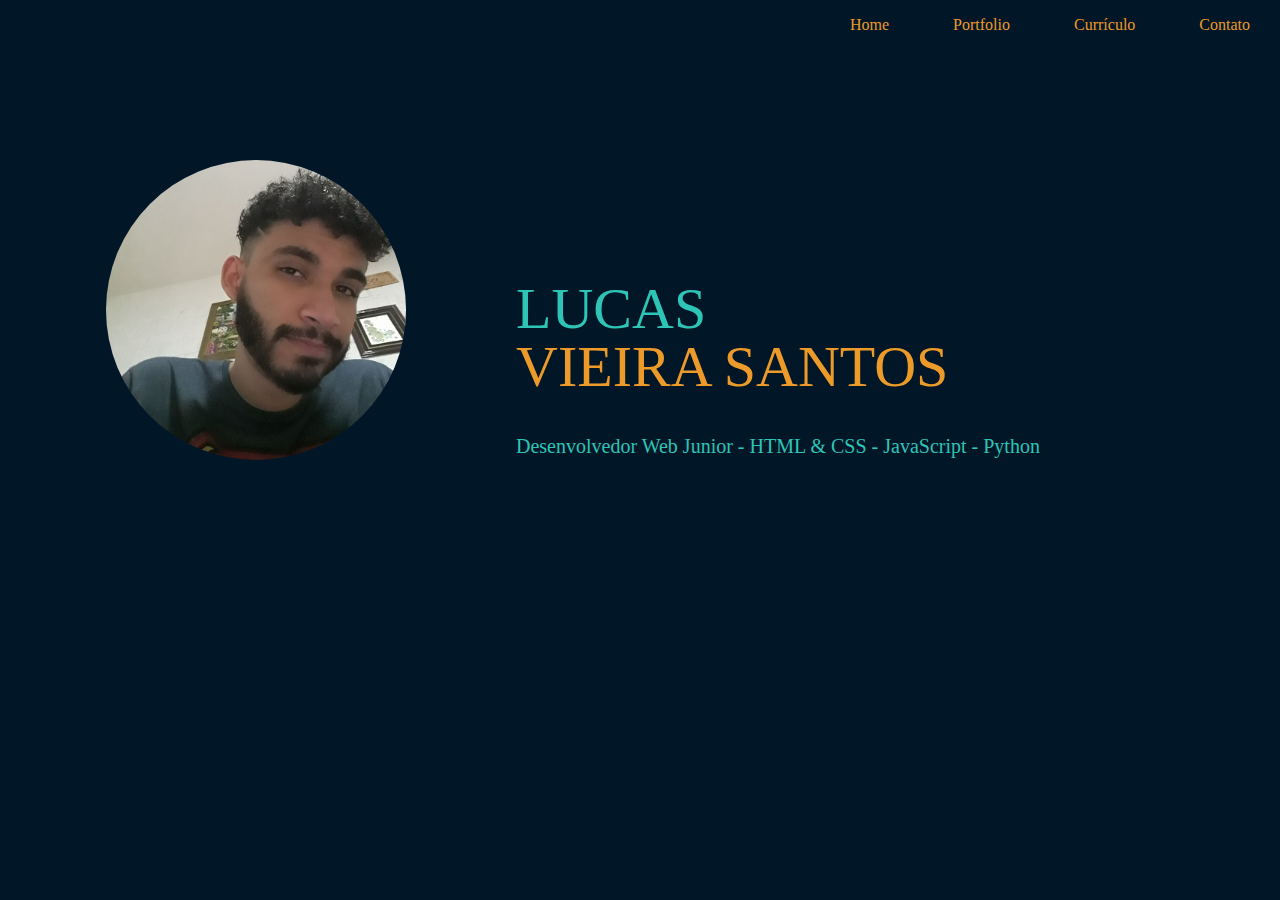
<file: index.html>
<!DOCTYPE html>

<html>

<head>
	<title>Lucas Vieira - Portfolio Online</title>

	<meta charset="utf-8">
	<link rel="stylesheet" href="css/styles.css">
	<link href="https://fonts.googleapis.com/css?family=Montserrat:100,400" rel="stylesheet">
	<script type="text/javascript" src="js/scripts.js"></script>
	<meta name="viewport" content="width=device-width, inital-scale=1.0">


</head>


<body>

	<div id="navegation" class="navegation menujs">
		<ul>
			<li><a href="index.html">Home</a></li>
			<li><a href="portfolio.html">Portfolio</a></li>
			<li><a href="curriculo.html">Currículo</a></li>
			<li><a href="contato.html">Contato</a></li>
			<li id="threeline-icon" class="threeline-icon" onclick="openNav()">&#9776;</li>
		</ul>
	</div>


	<div class="capa">

		<div class="profile-pic">
			<img src="img/Lucas-profile.jpg" alt="Foto Lucas Vieira ">
		</div>

		<div class="profile-title">
			<h1>Lucas <span> Vieira Santos</span></h1>
			<h2>Desenvolvedor Web Junior - HTML & CSS - JavaScript - Python</h2>
		</div>



	</div>




</body>

</html>
</file>
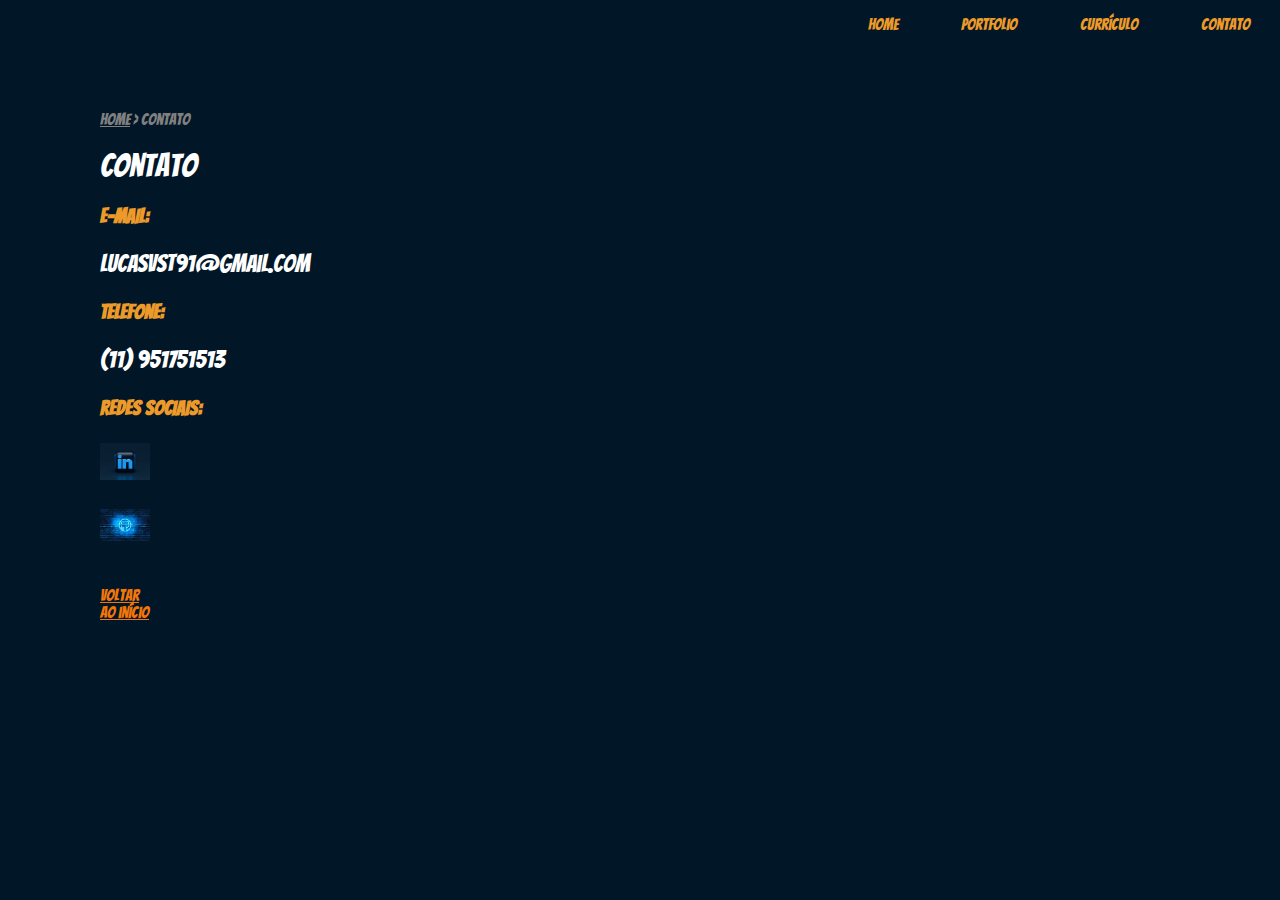
<file: contato.html>
<!DOCTYPE html>

<html>

<head>
	<title>Contato - Lucas Vieira</title>

	<meta charset="utf-8">
	<link rel="stylesheet" href="css/styles.css">
	<link href="https://fonts.googleapis.com/css2?family=Bangers&display=swap:100" rel="stylesheet">
	<script type="text/javascript" src="js/scripts.js"></script>

</head>


<body>



	<div id="navegation" class="navegation menujs">
		<ul>
			<li><a href="index.html">Home</a></li>
			<li><a href="portfolio.html">Portfolio</a></li>
			<li><a href="curriculo.html">Currículo</a></li>
			<li><a href="contato.html">Contato</a></li>
			<li id="threeline-icon" class="threeline-icon" onclick="openNav()">&#9776;</li>
		</ul>
	</div>
	<div class="Main">
		<ul class="caminho">
			<li><a href="index.html">Home</a></li>
			<li>></li>
			<li>Contato</li>
		</ul>

		<h1>Contato</h1>


		<h3>E-mail:</h3>
		<p>lucasvst91@gmail.com</p>

		<h3>Telefone:</h3>
		<p>(11) 951751513</p>

		<h3>Redes Sociais:</h3>
		<div class="social-img">

			<P><a href="https://www.linkedin.com/in/lucas-vieira-651b33191/" target="_blank"> <img class="social-img"
						src="img/linkedin.jpg" alt="Imagem linkedin"> </a> </P>
			<P><a href="https://github.com/LucasVieira757" target="_blank"> <img class="social-img" src="img/github.jpg"
						alt="GitHub"> </a> </P>
			<br>

			
			<a class="back-link"  href="index.html">Voltar ao início<a>

		</div>





</body>

</html>
</file>
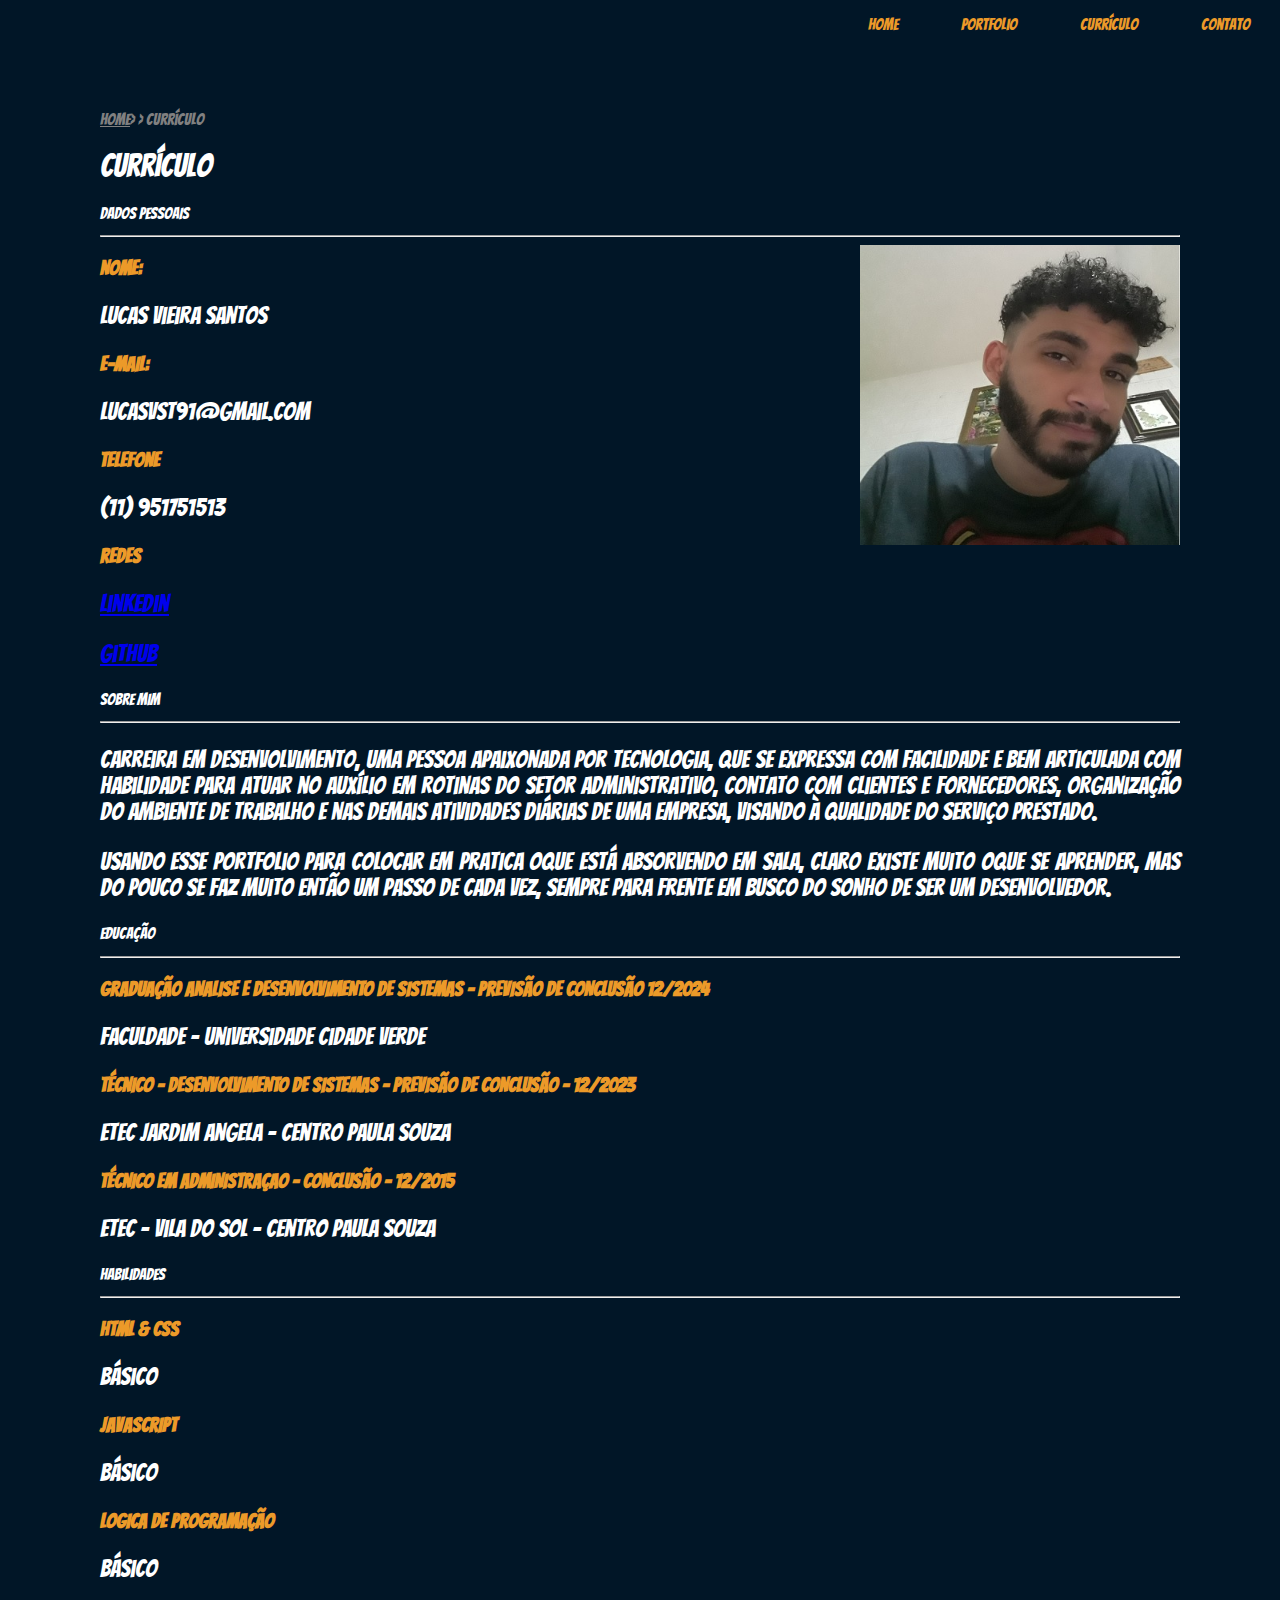
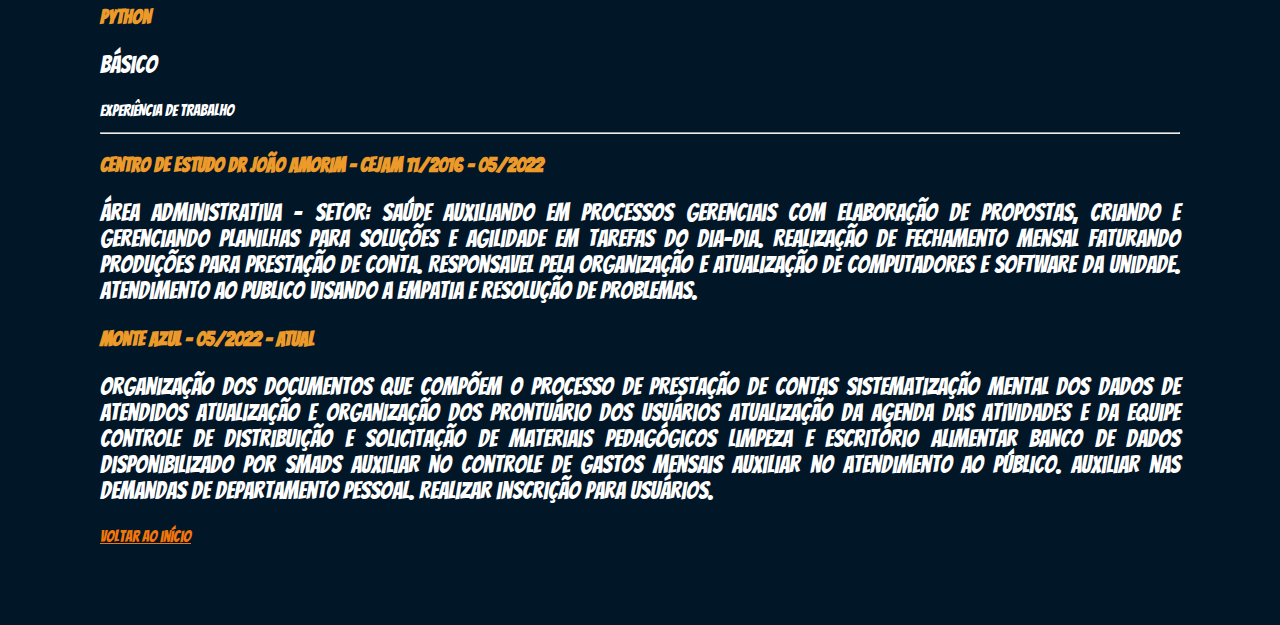
<file: curriculo.html>
<!DOCTYPE html>

<html>

<head>
	<title>Currículo - Lucas Vieira Santos</title>

	<meta charset="utf-8">
	<link rel="stylesheet" href="css/styles.css">
	<link href="https://fonts.googleapis.com/css2?family=Bangers&display=swap:100" rel="stylesheet">
	<script type="text/javascript" src="js/scripts.js"></script>

</head>


<body>
	<div id="navegation" class="navegation menujs">
		<ul>
			<li><a href="index.html">Home</a></li>
			<li><a href="portfolio.html">Portfolio</a></li>
			<li><a href="curriculo.html">Currículo</a></li>
			<li><a href="contato.html">Contato</a></li>
			<li id="threeline-icon" class="threeline-icon" onclick="openNav()">&#9776;</li>
		</ul>
	</div>

	<div class="Main">

		<ul class="caminho">
			<li><a href="index.html">Home</a></li>>
			<li>></li>
			<li>Currículo</li>
		</ul>

		<h1>Currículo</h1>


		<h2>Dados Pessoais</h2>
		<hr>

		<img class="cv-pic" src="img/Lucas-profile.jpg" alt="Foto de Lucas Vieira" width="320" height="300">
		<h3>Nome:</h3>

		<p>Lucas Vieira Santos</p>

		<h3>e-mail:</h3>

		<p>lucasvst91@gmail.com</p>

		<h3>telefone</h3>

		<p>(11) 951751513 </p>

		<h3> Redes </h3>

		<P> <a href="https://www.linkedin.com/in/lucas-vieira-651b33191/" target="_blank"
				alt="Link para Linkedin">Linkedin</a> </P>
		<P> <a href="https://github.com/LucasVieira757" target="_blank" alt="Link para GitHub">GitHub</a> </P>



		<h2>Sobre Mim</h2>
		<hr>
		<p> Carreira em desenvolvimento, uma pessoa apaixonada por tecnologia, que se expressa com facilidade e bem
			articulada com habilidade para atuar no auxílio em rotinas do setor administrativo, contato com clientes e
			fornecedores, organização do ambiente de trabalho e nas demais atividades diárias de uma empresa, visando à
			qualidade do serviço prestado.</p>

		<P> Usando esse Portfolio para colocar em pratica oque está absorvendo em sala, claro existe muito oque se
			aprender, mas do pouco se faz muito então um passo de cada vez, sempre para frente em busco do sonho de ser
			um desenvolvedor.</P>

		<h2>Educação</h2>
		<hr>
		<h3> Graduação Analise e Desenvolvimento de Sistemas - Previsão de conclusão 12/2024 </h3>

		<p>Faculdade - Universidade Cidade Verde </p>

		<h3>Técnico - Desenvolvimento de Sistemas - Previsão de conclusão - 12/2023 </h3>

		<p>Etec Jardim Angela - Centro Paula Souza </p>

		<h3>Técnico em Administraçao - conclusão - 12/2015 </h3>

		<p>Etec - vila do sol - Centro Paula Souza</p>

		<h2>Habilidades</h2>
		<hr>
		<h3>Html & css</h3>

		<p>Básico </p>

		<h3>JavaScript</h3>

		<p>Básico</p>

		<h3>Logica de Programação</h3>

		<p>Básico</p>

		<h3>Python</h3>

		<p>Básico</p>


		<h2>Experiência de Trabalho</h2>
		<hr>
		<h3> Centro de Estudo Dr João Amorim - CEJAM 11/2016 - 05/2022 </h3>

		<p>Área Administrativa – Setor: Saúde
			Auxiliando em processos gerenciais com elaboração de propostas, criando e
			gerenciando planilhas para soluções e agilidade em tarefas do dia-dia.
			Realização de fechamento mensal faturando produções para prestação de conta.
			Responsavel pela organização e atualização de computadores e software da unidade.
			Atendimento ao publico visando a empatia e resolução de problemas. </p>

		<h3>Monte Azul - 05/2022 - Atual </h3>

		<p>organização dos documentos que compõem o processo de prestação de contas
			sistematização mental dos dados de atendidos
			atualização e organização dos prontuário dos usuários
			Atualização da agenda das atividades e da equipe
			Controle de distribuição e solicitação de materiais pedagógicos limpeza e escritório
			alimentar banco de dados disponibilizado por SMADS
			Auxiliar no controle de gastos mensais
			Auxiliar no atendimento ao público.
			Auxiliar nas demandas de departamento pessoal.
			Realizar inscrição para usuários.</p>

			<a class="back-link"  href="index.html">Voltar ao início<a>

	</div>



</body>

</html>
</file>
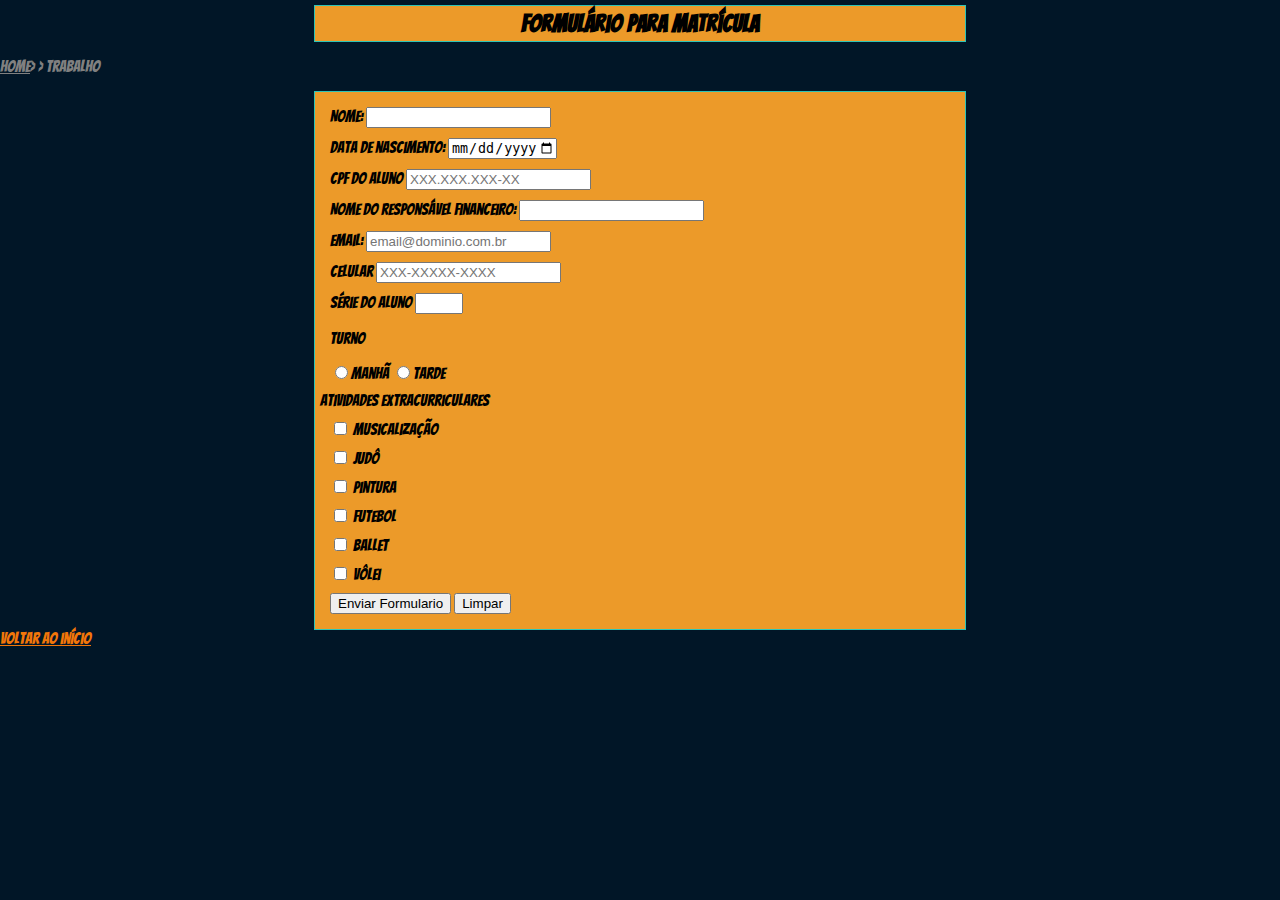
<file: LucasVieira 2.html>
<!DOCTYPE html>

<html>

<head>
	<title> Formulario A Escola Magnus</title>

	<meta charset="utf-8">
	<link href="https://fonts.googleapis.com/css2?family=Bangers&display=swap:100" rel="stylesheet">
	<link rel="stylesheet" href="css/styles.css">
	

	<style>
		div {
			margin: 10px;
		}

		form,
		h2 {
			width: 50%;
			margin: auto;
			border: 1px solid#2EC4B6;
			border-radius: 5 px;
			background-color: #ec9a29;
			padding: 5px;
		}

		body {
			background-color: #011627;
		}

		h2 {
			margin-bottom: 10px;
			margin-top: 5px;
		}

		h2 {
			text-align: center
		}

		p {
			font-size: px;
		}
	</style>
	<script>
		function enviar() {
			alert("Formulario Enviado com sucesso!!")
		}
		function mostrarpass() {
			var senha = document.getElementById("cpass");
			if (senha.type === "password")
				senha.type = "text";
			else
				senha.type = "password"
		}
	</script>

</head>

<body>
	<header>
		<h2> Formulário para matrícula </h2>
	</header>

	<ul class="caminho">
		<li><a href="index.html">Home</a></li>>
		<li>></li>
		<li>Trabalho</li>
	</ul>

	<form action="funcao.php">
		<section>
			<div>
				<label for=""> Nome:</label>
				<input type="text" name="ctext" id="ctext" max="30" />
			</div>
			<div>
				<label for="cdate "> Data de nascimento:</label>
				<input type="date" name="cdate" id="cdate" value="Desabilitado" max="2022-01-01" />
			</div>
			<div>
				<label for="CPF">CPF do Aluno</label>
				<input type="text" id="CPF" name="CPF" pattern="[0-9]{3}.[0-9]{3}.[0-9]{3}-[0-9]{2}"
					placeholder="XXX.XXX.XXX-XX">
			</div>
		</section>
		<section>
			<div>
				<label for=""> Nome do responsável financeiro:</label>
				<input type="text" name="ctext" id="ctext" max="30" />
			</div>
			<div>
				<label for="cmail">Email:</label>
				<input type="email" name="cmail" id="cmail" placeholder="email@dominio.com.br">
			</div>

			<div>
				<label for="cphone">Celular</label>
				<input type="tel" id="cphone" name="cphone" pattern="[0-9]{3}-[0-9]{5}-[0-9]{4}"
					placeholder="XXX-XXXXX-XXXX">
			</div>
		</section>
		<section>
			<div>
				<label for="cnumber "> Série do Aluno </label>
				<input type="number" name="cnumber" id="cnumber" value="Desabilitado" min="1" max="5" />
			</div>
			<div>
				<p>Turno</p>
				<label for=""> <input type="radio" name="radio" value="1">Manhã </label>
				<label for=""> <input type="radio" name="radio" value="2">Tarde </label>
			</div>
			<span> Atividades extracurriculares </span>

			<div>

				<input type="checkbox" id="chobbe2" value="musicalização">
				<label for="chobby1">musicalização</label>
			</div>
			<div>

				<input type="checkbox" id="chobbe3" value="judô">
				<label for="chobby3">judô</label>
			</div>
			<div>
				<input type="checkbox" id="chobbe4" value="pintura">
				<label for="chobby4"> pintura </label>
			</div>
			<div>
				<input type="checkbox" id="chobbe5" value="futebol">
				<label for="chobby"> futebol </label>
			</div>
			<div>
				<input type="checkbox" id="chobbe6" value="ballet">
				<label for="chobby6"> ballet </label>
			</div>
			<div>
				<input type="checkbox" id="chobbe7" value="vôlei">
				<label for="chobby7"> vôlei </label>
			</div>
		</section>
		<footer>
			<div>
				<input type="submit" value="Enviar Formulario" onclick="enviar()">
				<button type="reset">Limpar</button>
				<a href="index.html"></a>

			</div>
		</footer>
	</form>
	<a class="back-link"  href="index.html">Voltar ao início<a>

</body>

</html>
</file>
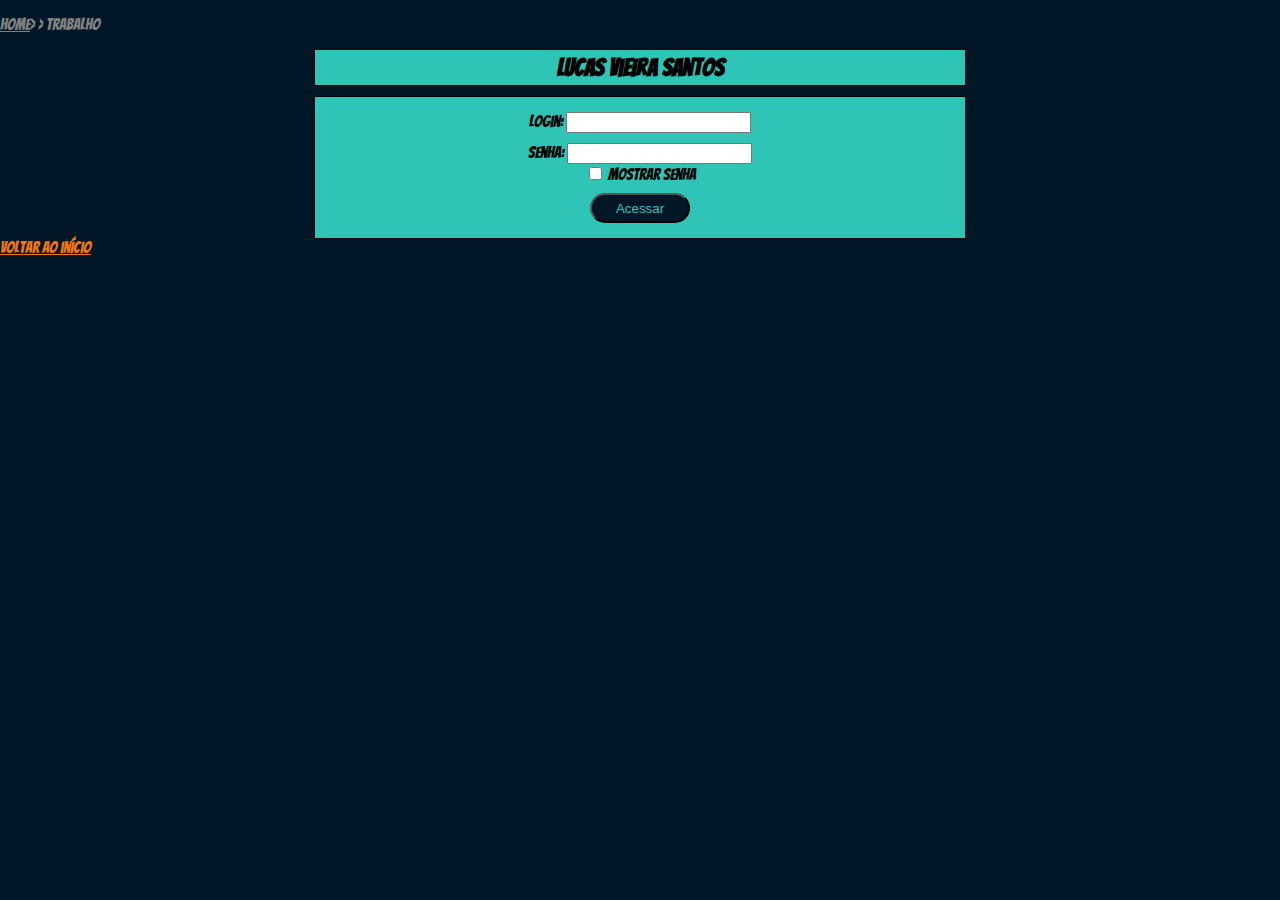
<file: LucasVieira.html>
<!DOCTYPE html>

<html>

<head>
	<title> Formulario
	</title>

	<meta charset="utf-8">
	<link href="https://fonts.googleapis.com/css2?family=Bangers&display=swap:100" rel="stylesheet">
	<link rel="stylesheet" href="css/styles.css">

	<style>
		div {
			margin: 10px;
		}

		form,
		h2 {
			width: 50%;
			margin: auto;
			border: 1px solid;
			border-radius: 5 px;
			background-color: #2EC4B6;
			padding: 5px;
			text-align: center
		}

		body {
			background-color: #011627;
		}

		h2 {
			margin-bottom: 10px;
			margin-top: 5px;
			text-align: center
		}

		.enviar {
			width: 100px;
			background-color: #011627;
			height: 30px;
			border-radius: 300px;
			text-align: center;
			color: #2EC4B6;
		}

		.fotos-trabalhos {
			width: 400px;
			text-align: center;
		}

		h1 {
			color: #2EC4B6;
		}
	</style>

	<script>
		function enviar() {
			alert("Formulario Enviado com sucesso!!")
		}
		function mostrarpass() {
			var senha = document.getElementById("cpass");
			if (senha.type === "password")
				senha.type = "text";
			else
				senha.type = "password"
		}


	</script>

</head>


<body>
	<ul class="caminho">
		<li><a href="index.html">Home</a></li>>
		<li>></li>
		<li>Trabalho</li>
	</ul>

	<h2> Lucas Vieira Santos </h2>


	<form action="funcao.php">
		<div>
			<label for="ctext">Login: </label>
			<input type="text" name="ctext" id="ctext" maxlength="8" />
		</div>

		<div>
			<label for="cpass"> Senha:</label>
			<input type="password" name="cpass" id="cpass" maxlength="6" /> <br>
			<input type="checkbox" onclick="mostrarpass">
			<label for="">Mostrar Senha</label>

		</div>


		<div>
			<input class="enviar" type="submit" value="Acessar" onclick="enviar ()">


		</div>
	</form>


	<a class="back-link"  href="index.html">Voltar ao início<a>

</body>

</html>
</file>
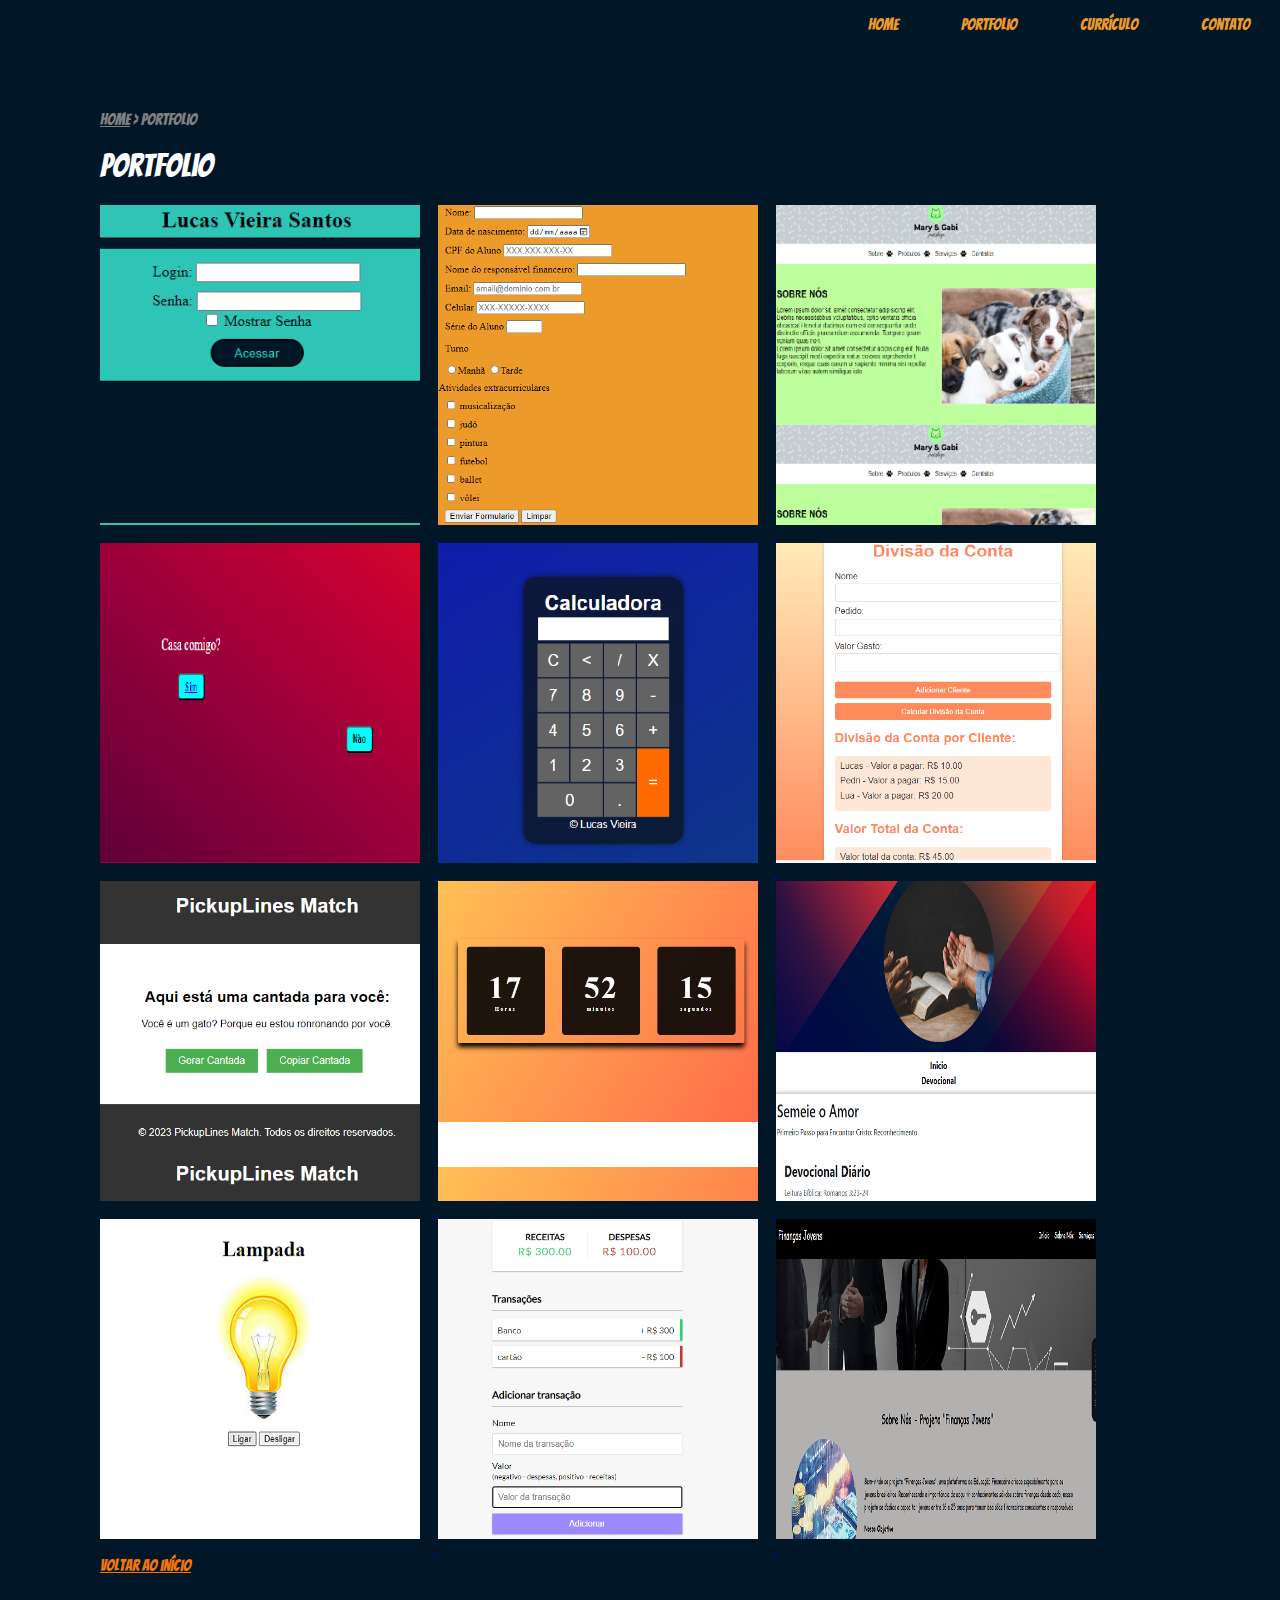
<file: portfolio.html>
<!DOCTYPE html>

<html>

<head>
	<title>Portfolio - Lucas Vieira Santos</title>

	<meta charset="utf-8">
	<link rel="stylesheet" href="css/styles.css">
	<link href="https://fonts.googleapis.com/css2?family=Bangers&display=swap:100" rel="stylesheet">
	<script type="text/javascript" src="js/scripts.js"></script>


</head>


<body>
	<div id="navegation" class="navegation menujs">
		<ul>
			<li><a href="index.html">Home</a></li>
			<li><a href="portfolio.html">Portfolio</a></li>
			<li><a href="curriculo.html">Currículo</a></li>
			<li><a href="contato.html">Contato</a></li>
			<li id="threeline-icon" class="threeline-icon" onclick="openNav()">&#9776;</li>
		</ul>
	</div>

	<div class="Main">


		<ul class="caminho">
			<li><a href="index.html">Home</a></li>
			<li>></li>
			<li>Portfolio</li>
		</ul>
		<h1>Portfolio</h1>
		<a href="LucasVieira.html">
			<div style="background-image:url('img/ccb.png');" class="miniatura">
				<div class="blackbox">
					<div class="blackbox-text">
						<h1>Login e senha</h1>
						<h2>Html & Css JavaScript</h2>
					</div>
				</div>
			</div>
		</a>
		<a href="LucasVieira 2.html">
			<div style="background-image:url('img/loja.png');" class="miniatura">
				<div class="blackbox">
					<div class="blackbox-text">
						<h1>Formulario </h1>
						<h2>Html & Css - JavaScript</h2>
					</div>

				</div>
			</div>
		</a>
		<a href="petshop responsivo/petshop.html">
			<div style="background-image:url('img/loja2.png');" class="miniatura">
				<div class="blackbox">
					<div class="blackbox-text">
						<h1> Petshop <h1>
						<h2>Html & Css - JavaScript</h2>
					</div>

				</div>
			</div>
		</a>
		<a href="https://lucasvieira757.github.io/casacomigo/">
			<div style="background-image:url('img/casa.png');" class="miniatura">
				<div class="blackbox">
					<div class="blackbox-text">
						<h1> Casa Comigo  <h1>
						<h2>Html & Css - JavaScript</h2>
					</div>

				</div>
			</div>
		</a>
		<a href="https://lucasvieira757.github.io/Calculadora/">
			<div style="background-image:url('img/calcu.png');" class="miniatura">
				<div class="blackbox">
					<div class="blackbox-text">
						<h1> Calculadora <h1>
						<h2>Html & Css - JavaScript</h2>
					</div>

				</div>
			</div>
		</a>
		<a href="https://lucasvieira757.github.io/compras/">
			<div style="background-image:url('img/compras.png');" class="miniatura">
				<div class="blackbox">
					<div class="blackbox-text">
						<h1> Divisão de comanda <h1>
						<h2>Html & Css - JavaScript</h2>
					</div>

				</div>
			</div>
		</a>
		<a href="https://lucasvieira757.github.io/cantadas/">
			<div style="background-image:url('img/cantada.png');" class="miniatura">
				<div class="blackbox">
					<div class="blackbox-text">
						<h1> Cantada Aleatórias <h1>
						<h2>Html & Css - JavaScript</h2>
					</div>

				</div>
			</div>
		</a>
		<a href="https://lucasvieira757.github.io/Relogio/">
			<div style="background-image:url('img/relogio.png');" class="miniatura">
				<div class="blackbox">
					<div class="blackbox-text">
						<h1> Relógio Digital <h1>
						<h2>Html & Css - JavaScript</h2>
					</div>

				</div>
			</div>
		</a>
		<a href="https://lucasvieira757.github.io/Cultivando/">
			<div style="background-image:url('img/devo.png');" class="miniatura">
				<div class="blackbox">
					<div class="blackbox-text">
						<h1> Cultivando  <h1>
						<h2>Html & Css - JavaScript</h2>
					</div>

				</div>
			</div>
		</a>
		<a href="https://lucasvieira757.github.io/Lampada/">
			<div style="background-image:url('img/lamp.png');" class="miniatura">
				<div class="blackbox">
					<div class="blackbox-text">
						<h1> Lampada<h1>
						<h2>Html & Css - JavaScript</h2>
					</div>

				</div>
			</div>
		</a>

		<a href="https://lucasvieira757.github.io/Despesas/">
			<div style="background-image:url('img/contas.png');" class="miniatura">
				<div class="blackbox">
					<div class="blackbox-text">
						<h1> Controle de Despesas<h1>
						<h2>Html & Css - JavaScript</h2>
					</div>

				</div>
			</div>
		</a>

		<a href="https://lucasvieira757.github.io/Jovem/">
			<div style="background-image:url('img/jovem.png');" class="miniatura">
				<div class="blackbox">
					<div class="blackbox-text">
						<h1> Lampada<h1>
						<h2>Html & Css - JavaScript</h2>
					</div>

				</div>
			</div>
		</a>



		<br>
		<a class="back-link"  href="index.html">Voltar ao início</a>

	</div>



</body>

</html>
</file>
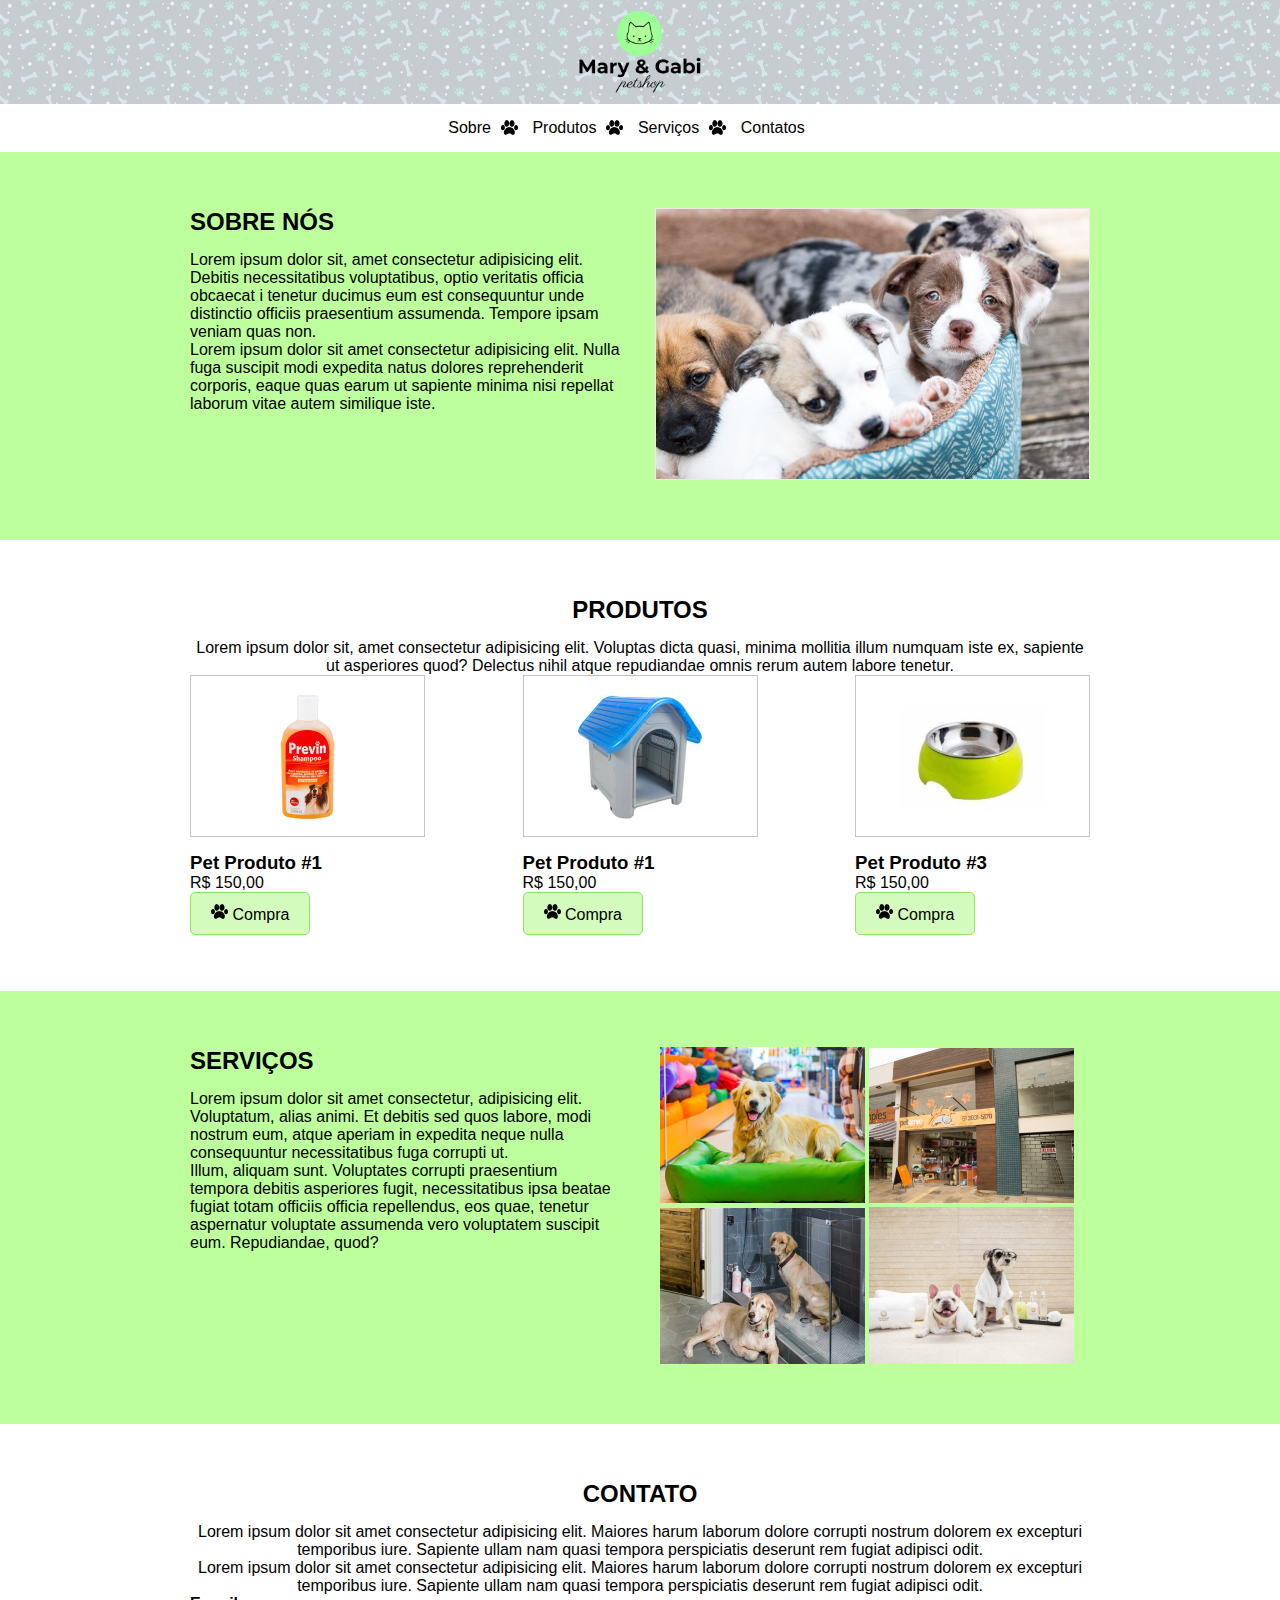
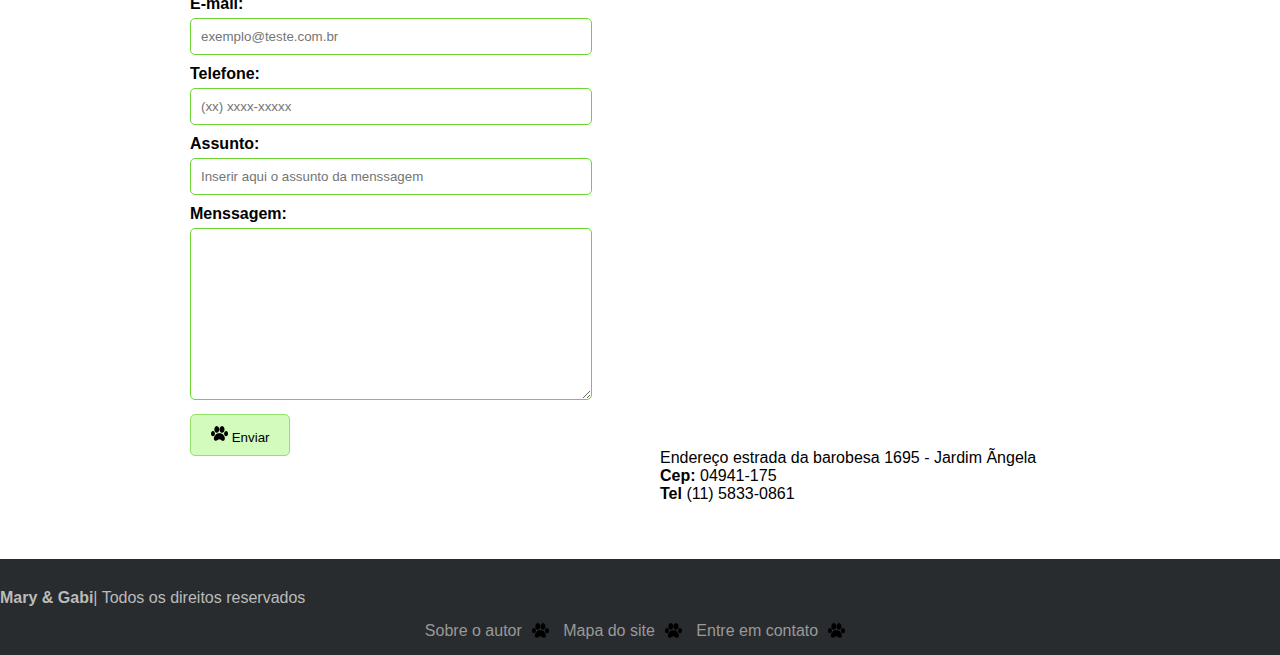
<file: petshop responsivo/petshop.html>
<!DOCTYPE html>
<html lang="en">

<head>
    <meta charset="UTF-8">
    <meta http-equiv="X-UA-Compatible" content="IE=edge">
    <meta name="viewport" content="width=device-width, initial-scale=1.0">
    <link rel="stylesheet" type="text/css" href="css/style_petshop.css">
    
    <title> </title>

</head>
<header>
    <h1 title="Mary & Gabi Petshop">
        <img src="imagens/logo-mari-e-gabi-petshop.svg" alt="Logo Mary & Gabi Petshop" />
    </h1>
</header>

<body>
    <nav>
        <ul>
            <li><a href="#sobre">Sobre</a></li>
            <li><a href="#Produtos">Produtos</a></li>
            <li><a href="#Serviços">Serviços</a></li>
            <li id="itemcontato"><a href="#Contatos">Contatos</a></li>
        </ul>
    </nav>
    <section id="sobre" class="fundo-verde">
        <div class="container flex-container">
            <div class="col">
                <h2>Sobre nós</h2>
                <p>Lorem ipsum dolor sit, amet consectetur adipisicing elit. Debitis necessitatibus voluptatibus, optio
                    veritatis officia obcaecat
                    i tenetur ducimus eum est consequuntur unde distinctio officiis praesentium assumenda. Tempore ipsam
                    veniam quas non.</p>
                <p>Lorem ipsum dolor sit amet consectetur adipisicing elit. Nulla fuga suscipit modi expedita natus
                    dolores
                    reprehenderit corporis,
                    eaque quas earum ut sapiente minima nisi repellat laborum vitae autem similique iste.</p>
            </div class="col">
            <div>
                <img src="imagens/img-sobre.jpg" alt="Cachorros" />
            </div>
    </section>


    <section class="fundo-verde">
    </section>
    <section id="Produtos">
        <section class="container">
            <h2 class="texto-centralizado"> Produtos </h2>
            <p class="texto-centralizado">Lorem ipsum dolor sit, amet consectetur adipisicing elit. Voluptas dicta
                quasi,
                minima mollitia illum numquam iste ex,
                sapiente ut asperiores quod? Delectus nihil atque repudiandae omnis rerum autem labore tenetur.</p>
            <div class="flex-container">

                <div class="produto">
                    <figure>
                        <img src="imagens/produto-1.jpg" alt="Produto pet 1">
                    </figure>
                    <h3> Pet Produto #1</h3>
                    <p>R$ 150,00</p>
                    <a href="#" class="btn-pata">
                        <img src="imagens/patinha-preta.png" alt="Patinha preta">
                        Compra
                    </a>


                </div>
                <div class="produto">
                    <figure>
                        <img src="imagens/produto-2.jpg" alt="Produto pet 2">
                    </figure>
                    <h3> Pet Produto #1</h3>
                    <p>R$ 150,00</p>
                    <a href="#" class="btn-pata">
                        <img src="imagens/patinha-preta.png" alt="Patinha preta">
                        Compra
                    </a>


                </div>
               
                <div class="produto">
                    <figure>
                        <img src="imagens/produto-3.jpg" alt="Produto pet 3">
                    </figure>
                    <h3> Pet Produto #3</h3>
                    <p>R$ 150,00</p>
                    <a href="#" class="btn-pata">
                        <img src="imagens/patinha-preta.png" alt="Patinha preta">
                        Compra
                    </a>


                </div>


            </div>
        </section>
    </section>
    <article id="Serviços" class="fundo-verde">
        <div class="container flex-container">
            <div class="col">
                <h2>Serviços</h2>
                <p>Lorem ipsum dolor sit amet consectetur, adipisicing elit. Voluptatum, alias animi. Et debitis sed
                    quos
                    labore, modi nostrum eum, atque aperiam in expedita neque nulla consequuntur necessitatibus fuga
                    corrupti ut.</p>
                <p>Illum, aliquam sunt. Voluptates corrupti praesentium tempora debitis asperiores fugit, necessitatibus
                    ipsa beatae fugiat totam officiis officia repellendus, eos quae, tenetur aspernatur voluptate
                    assumenda
                    vero voluptatem suscipit eum. Repudiandae, quod?</p>
            </div>
            <div class="col">
                <img src="imagens/img-galeria-1.jpg" alt="Cachorro no sofá">
                <img src="imagens/img-galeria-2.jpg" alt="Fachada da Loja">
                <img src="imagens/img-galeria-3.jpg" alt="Cachorros no banho">
                <img src="imagens/img-galeria-4.jpg" alt="Cachorros de toalha">
            </div>
        </div>
    </article>
    <!--Formulario -->
    <section id="Contatos">
        <div class="container">
            <div class="texto-centralizado">
                <h2>Contato</h2>
                <p>Lorem ipsum dolor sit amet consectetur adipisicing elit. Maiores harum laborum dolore corrupti
                    nostrum dolorem ex excepturi temporibus iure.
                    Sapiente ullam nam quasi tempora perspiciatis deserunt rem fugiat adipisci odit.</p>
                <p>Lorem ipsum dolor sit amet consectetur adipisicing elit. Maiores harum laborum dolore corrupti
                    nostrum dolorem ex excepturi temporibus iure.
                    Sapiente ullam nam quasi tempora perspiciatis deserunt rem fugiat adipisci odit.</p>
            </div>
            <div class="flex-container">
                <div class="col">
                    <form action="">
                        <label for="mail">
                            <strong> E-mail:</strong>
                            <input type="email" id="mail" placeholder="exemplo@teste.com.br">
                        </label>
                        <label for="fone">
                            <strong>Telefone:</strong>
                            <input type="tel" name="fone" id="fone" placeholder="(xx) xxxx-xxxxx">

                        </label>
                        <label for="ass">
                            <strong>Assunto:</strong>
                            <input type="text" id="ass" placeholder="Inserir aqui o assunto da menssagem">
                        </label>
                        <label for="msg">
                            <strong> Menssagem:</strong>
                            <textarea name="msg" id="msg" rows="10"></textarea>

                        </label>
                        <div id="centro">
                            <button class="btn-pata">
                                <img src="imagens/patinha-preta.png" alt="Patinha petra">
                                Enviar
                            </button>
                        </div>


                    </form>

                </div>
                <div class="col">
                    <iframe
                        src="https://www.google.com/maps/embed?pb=!1m18!1m12!1m3!1d3653.383720987246!2d-46.76813028486826!3d-23.697987372537305!2m3!1f0!2f0!3f0!3m2!1i1024!2i768!4f13.1!3m3!1m2!1s0x94ce5212f9627de5%3A0x1c5ccd29c1a3e96a!2sEtec%20Jardim%20%C3%82ngela!5e0!3m2!1spt-BR!2sbr!4v1667344114549!5m2!1spt-BR!2sbr"
                        width="600" height="450" style="border:0;" allowfullscreen="" loading="lazy"
                        referrerpolicy="no-referrer-when-downgrade"></iframe>
                    <p>Endereço estrada da barobesa 1695 - Jardim Ãngela </p>
                    <p><strong>Cep:</strong> 04941-175</p>
                    <p><strong>Tel</strong> (11) 5833-0861</p>
                </div>


            </div>

        </div>
    </section>
    <footer>
        <div class="conteiner">
            <p> <strong>Mary & Gabi</strong>| Todos os direitos reservados</p>
        </div>

        <nav>

            <ul>

                <li><a href="#">Sobre o autor</a></li>

                <li><a href="#">Mapa do site</a></li>

                <li><a href="#">Entre em contato</a></li>

            </ul>

        </nav>

    </footer>


</body>


</html>
</file>
<file: css/styles.css>
html,
body {
    margin: 0px;
    padding: 0px;

    font-family: 'Bangers', cursive;

}

.navegation ul {
    margin-top: 0;
    list-style: none;
    padding-left: 0;
    text-align: right;
    height: 50px;

}

.navegation {
    height: 5px;
    background-color: #011627;
    color: white;
    height: 50px;

    animation-name: navegacao;
    animation-duration: 4s;
}

.navegation li {
    display: inline-block;
    padding-left: 30px;
    padding-right: 30px;
    line-height: 50px;
    font-size: 16px;
}

.navegation a {
    color: #ec9a29;
    text-decoration: none;
}

.navegation a:hover {
    color: #2EC4B6;
}

.navegation li.threeline-icon {
    display: none;
}

body {
    background-color: #011627
}

.capa {
    color: #2EC4B6;
}

.capa span {
    color: #ec9a29;
    display: block;

}

.capa div {
    display: inline-block;
    height: 650px;
}

.profile-pic {

    width: 40%;
    text-align: center;

    animation-name: profile-capa;
    animation-duration: 5s;
}

.profile-title {

    vertical-align: top;
    width: 59%;
    margin-top: 150px;
    
    animation-name: titulo-capa;
    animation-duration: 2s;
}


.profile-title h1 {
    font-size: 58px;
    text-transform: uppercase;
    margin-top: 80px;
    font-weight: 400;
    line-height: 58px;
}

.profile-title h2 {
    font-size: 20px;
    font-weight: 100;
}

.profile-pic img {
    width: 300px;
    border-radius: 400px;
    margin-top: 110px;
}

.Main {
    padding-top: 45px;
    padding-right: 100px;
    padding-bottom: 80px;
    padding-left: 100px;

    animation-name: conteudo;
	animation-duration: 2s;

}

.cv-pic {
    float: right;


}

.Main h1 {
    color: white;
    font-weight: normal;
}

.Main h2 {
    color: white;
    font-size: 16px;
    text-transform: uppercase;
    font-weight: normal;

}

.Main h3 {
    color: #ec9a29;
    font-size: 20px;
    text-transform: uppercase;
}

.Main p {
    color: white;
    font-size: 24px;
    font-weight: 100;
    line-height: 26px;
    text-align: justify;
}

.caminho {
    list-style: none;
    padding-left: 0;
    color: gray;

}

.caminho li {
    display: inline-block;
}

.caminho a {
    color: gray;
}

.social-img {
	width: 50px;
	margin-right: 10px;
}

.miniatura {
	width: 320px;
	height: 320px;
	display: inline-block;
	margin-right: 15px;
	margin-bottom: 15px;
	background-size: contain;
	overflow: hidden;
}

.miniatura a {
	text-decoration: none;
}

.blackbox {
    width: 100%;
    height: 100%;
    background-color: black;
    opacity: 0;
    padding-top: 120px;
    transition: 1s;
}

.blackbox:hover {
    opacity: 0.8;
    transition: 1s;
    
}

.blackbox-text {
    text-align: center;
}

.blackbox-text h1 {
    font-size: 16px;
    color: #ec9a29;
    text-transform: uppercase;
    margin-top: 0%;
}

.blackbox-text h2 {
    font-size: 16px;
    color: #ec9a29;
    text-transform: none;
    margin-top: 0%;

}

.back-link {
    color: #f27609;
}

@keyframes profile-capa {
	0% {opacity: 0; transform: translate(0px,20px)}
	100% {opacity: 1; transform: translate(0px,0px)}
}

@keyframes titulo-capa {
	0% {opacity: 0; transform: translate(0px,-20px)}
	100% {opacity: 1; transform: translate(0px,0px)}
} 

@keyframes conteudo {
	0% {opacity: 0; transform: translate(-20px,0px)}
	100% {opacity: 1; transform: translate(0px,0px)}
} 

@keyframes navegacao {
	0% {opacity: 0;}
	50% {opacity: 0;}
	100% {opacity: 1}
} 

@media (max-width: 1000px) {


    .navegation li {
        display: none;
    }
    
    .navegation li.threeline-icon {
        display: inline-block;
    }
    
    
    .capa div {
        display: block;
        height: auto;
    }
    
    .profile-pic {
        width: 100%;
    }
    
    .profile-pic img {
        max-width: 75%;
        margin-top: 0;
        max-width: 80%;
    }
    
    .profile-title {
        text-align: center;
        width: 100%;
    }
    
    .profile-title h1 {
        margin-top: 30px;
        font-size: 36px;
        margin-left: 20px;
        margin-right: 20px;
    }
    
    .profile-title h2 {
        margin-top: 20px;
        margin-left: 20px;
        margin-right: 20px;
    }
    
    .main {
        padding: 10px 5% 40px 5%;
        overflow-wrap: break-word;
          word-wrap: break-word;
    
    
    }
    
    .main p {
        text-align: left;
        line-height: 30px;
    
    }
    
    .caminho li {
        font-size: 12px;
    }
    
    .cv-pic {
        float: none;
        max-width: 100%;
        margin-right: 0px;
    }
    
    .miniatura {
        max-width: 100%;
        background-size: auto 100%;
    }
    
    .blackbox {
        opacity: 0.8;
    }
    
    .menujs {
        height: auto;
    }
    
    .menujs ul {
        height: auto;
        text-align: center;
        padding-right: 15%;
        padding-left: 15%;
    
    }
    
    .menujs li {
        display: block;
        border-bottom: solid grey 1px;
        width: 100%;
        padding: 0;
    
    }
    
    
    
    }
</file>
<file: petshop responsivo/css/style_petshop.css>
/* Tags Gerais (elemento) */
*
{
    margin: 0;
    padding: 0;
}
body{
    font-family: Arial, Helvetica, sans-serif;
}
header{
    text-align: center;
    padding: 10px 0;
    background-image: url('../imagens/fundo-topo.jpg')
}

header h1{
    margin: 0;
    height:84px;
}

nav{
    margin: 0;
    padding: 15px 0;
    text-align: center;
}
nav li{
    display: inline;
    background-image: url('../imagens/patinha-preta.png');
    background-repeat: no-repeat; /* não deixa a patinha repetir */
    background-position: center right; /*posiciona o background no centro e a direta */
    padding-right: 27px;/* 27px de espaçamento da margem direita*/
    margin-right: 10px;/*aplicará uma margim entre a primeira patinha e o segundo item do menu*/

}
nav a{
    color:#000;
    text-decoration: none;
    }
nav a:hover{
    color: #6DD432;
}

.fundo-verde{
    background-color: #bdff9c;
}
.container{
    width: 900px;
    margin: 0 auto;
    padding: 56px 0;
}
.container .col{
    width: 430px;

}
 .flex-container{
    display: flex;
    justify-content: space-between
    
}
.produto{
    width: 235px;
}
.produto figure {
    border: 1px solid #c4c4c4;
    background-color: #fff;
    margin: 0 0 15px 0 ;
    padding: 0; 
    text-align: center;
    height: 160px;
    line-height: 160px;
}
.produto figure img{
    vertical-align: middle;
}
.texto-centralizado{
    text-align: center;
}
.btn-pata{
    border: 1px solid #91e467;
    background-color: #d2fbbd;
    display: inline-block;
    padding: 10px 20px;
    text-decoration: none;
    color: #000;
    border-radius: 5px;
    cursor: pointer;
}
form{
    width: 380px;
}
form input, 
form textarea{
    width: 100%;
    border: 1px solid #6DD432;
    border-radius: 5px;
    padding: 10px;
    margin-top: 5px;
    margin-bottom: 10px;
    
}
iframe {
    width: 100%;
}
h2{
    text-transform: uppercase;
    margin-bottom: 15px;
}
#produto .flex-container, #contato .flex-container{
    margin-top: 43px;
}
#itemcontato{
    background-image: none;
    padding: right 0;
    margin-right: 0;
    
}
.footer {
    height: 700px;
  }


/* Sticky footer style and color
-------------------------------------------------- */
footer {
padding-top: 30px;
background-color: #292c2f;
color: #bbb;
}

footer a {
color: #999;
text-decoration:none;
}

footer a:hover, footer a:focus {
color: #aaa;
text-decoration:none;
border-bottom:1px dotted #999;
}

footer .form-control {
  background-color: #1f2022;
  box-shadow: 0 1px 0 0 rgba(255, 255, 255, 0.1);
  border: none;
  resize: none;
  color: #d1d2d2;
  padding: 0.7em 1em;
  
}
@media  screen and ( max-width:480px)
{
    
    .flex-container{
        flex-direction: column;
        display: flex;
        padding: 10px; 
             
        
    }  
    .container{
        width: 480px;
        padding: 56px 0;
        margin:0 auto;
    }   

    .col{
        padding: 10px;
    }
    .produto{
        margin: 0 auto;
        text-align: center;
    }

    .h2{
        text-align: center
    }

    .h3{
        text-align: center;
    }
    .p{
        text-align: center;
    }
    .btn-pata{
        text-align: center;
    }
    #centro{
        text-align: center;
    }

}
</file>
